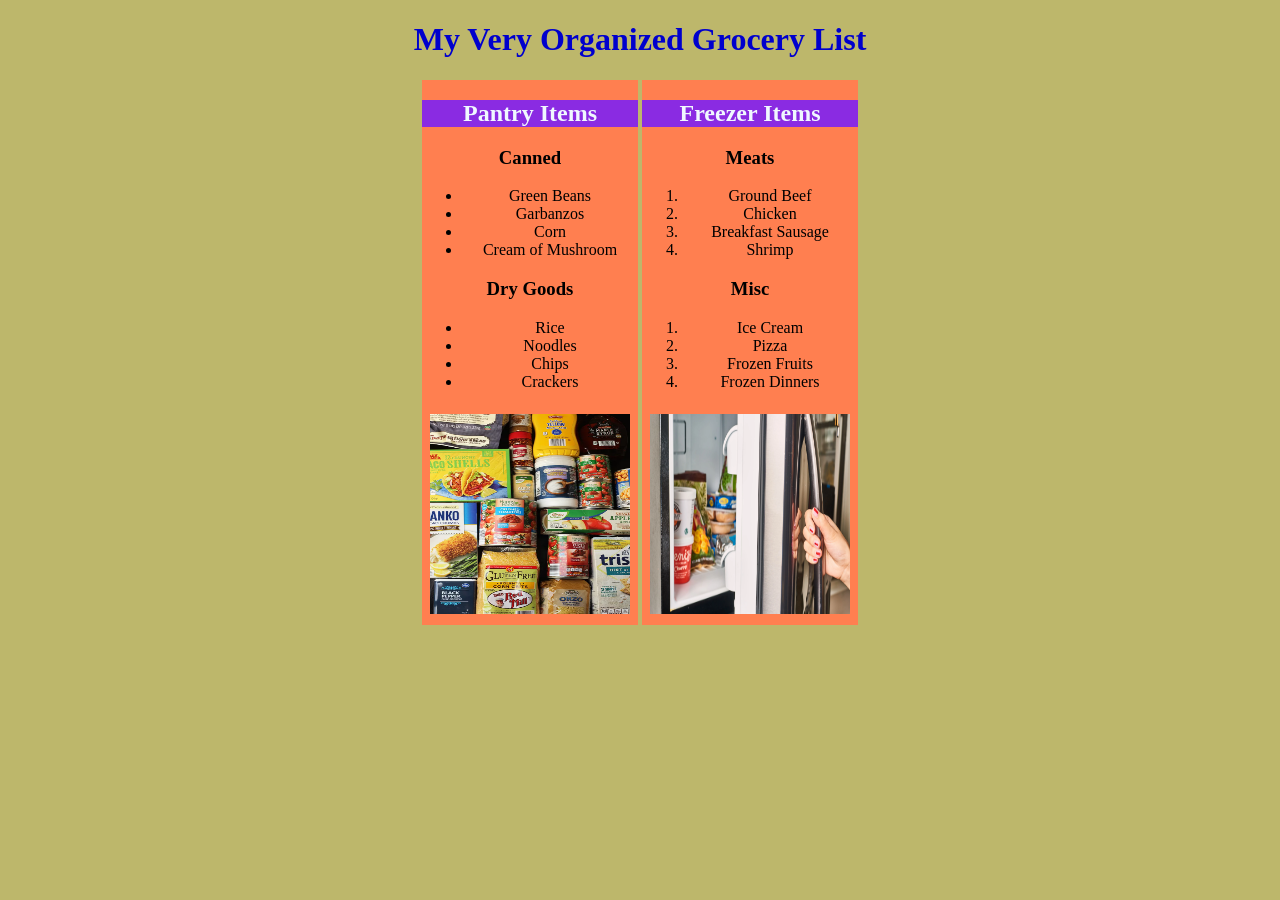
<file: Documents/Coursework/block06/Grocery List/index.html>
<!DOCTYPE html>
<html lang="en">

<head>
    <link rel="stylesheet" type="text/css" href="Styles.css">
    <header>
        <title>Grocery List</title>
    </header>
</head>

<body>
    <h1>My Very Organized Grocery List</h1>
    <div>
        <section>
            <h2>Pantry Items</h2>
            <section>
                <h3>Canned</h3>
                <ul>
                    <li>Green Beans</li>
                    <li>Garbanzos</li>
                    <li>Corn</li>
                    <li>Cream of Mushroom</li>
                </ul>
            </section>
            <section>
                <h3>Dry Goods</h3>
                <ul>
                    <li>Rice</li>
                    <li>Noodles</li>
                    <li>Chips</li>
                    <li>Crackers</li>
                </ul>
            </section>
            <img src="images/pantry.webp" alt="pantry">
        </section>
    </div>
    <div>
        <section>
            <h2>Freezer Items</h2>
            <section>
                <h3>Meats</h3>
                <ol>
                    <li>Ground Beef</li>
                    <li>Chicken</li>
                    <li>Breakfast Sausage</li>
                    <li>Shrimp</li>
                </ol>
            </section>
            <section>
                <h3>Misc</h3>
                <ol>
                    <li>Ice Cream</li>
                    <li>Pizza</li>
                    <li>Frozen Fruits</li>
                    <li>Frozen Dinners</li>
                </ol>
            </section>
            <img src="images/freezer.webp" alt="freezer">
        </section>
    </div>
</body>

</html>
</file>
<file: Documents/Coursework/block06/Grocery List/Styles.css>
h1 {
    color: mediumblue;
    text-align: center;
}
h2 {
    background-color: blueviolet;
    color: aliceblue;
    text-align: center;
}
div {
    background-color: coral;
}
html {
    background-color: darkkhaki;
}
div, span {
    display: inline-block;
}
h3 {
    text-align: center;
}
section {
    align-items: center;
}
body {
    text-align: center;
}
img {
    border: 3px;
    margin: 5px 5px 5px 5px;
    padding: 2px 3px 2px 3px;
    height: 200px;
    width: 200px;
}
</file>
